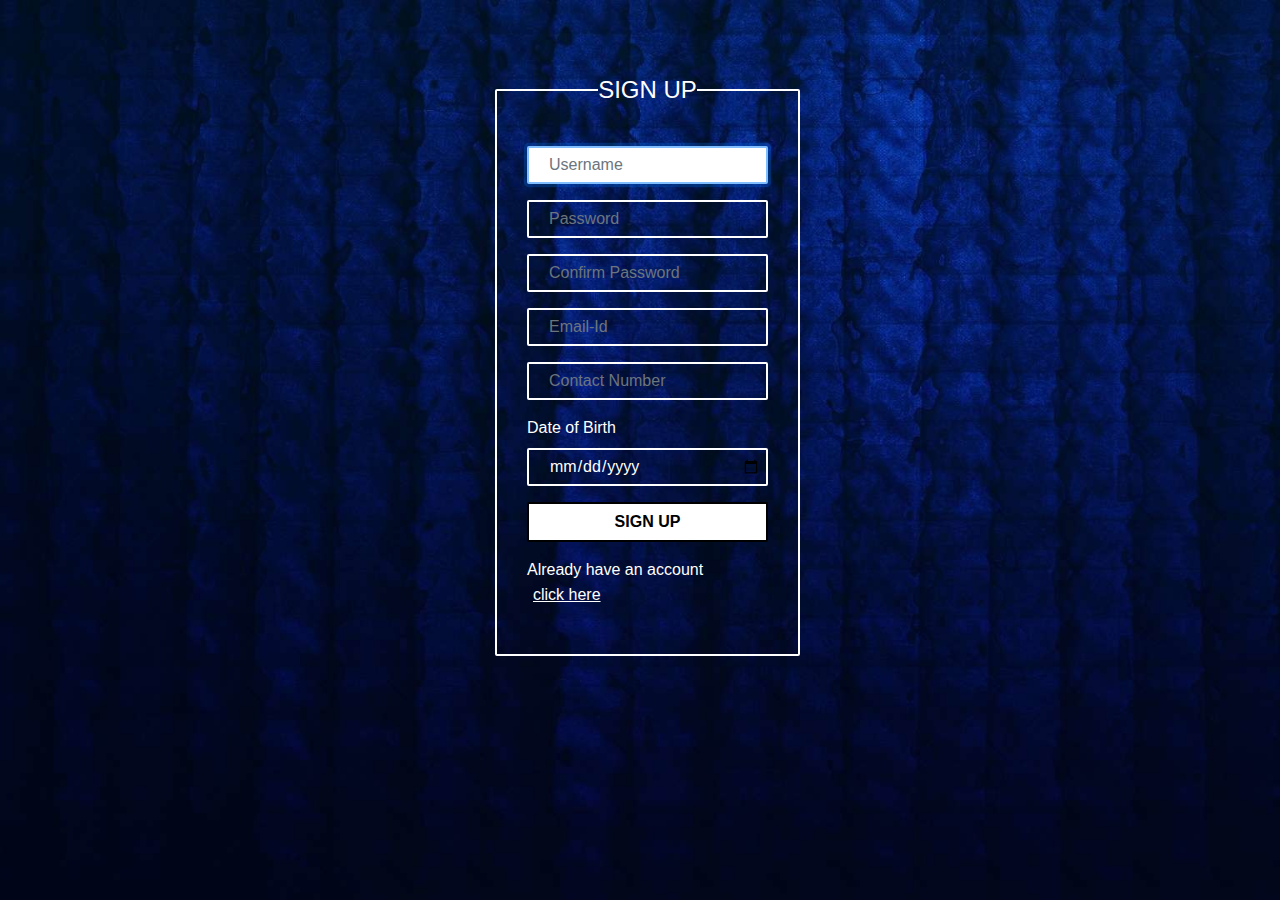
<file: index.html>
<!DOCTYPE html>
<html>
   <head>

    <script src = "https://ajax.googleapis.com/ajax/libs/jquery/3.2.1/jquery.min.js"></script>

 <link rel="stylesheet" href="https://maxcdn.bootstrapcdn.com/bootstrap/4.4.1/css/bootstrap.min.css">
  <script src="https://ajax.googleapis.com/ajax/libs/jquery/3.4.1/jquery.min.js"></script>
  <script src="https://cdnjs.cloudflare.com/ajax/libs/popper.js/1.16.0/umd/popper.min.js"></script>
  <script src="https://maxcdn.bootstrapcdn.com/bootstrap/4.4.1/js/bootstrap.min.js"></script>

    <link rel="stylesheet" type="text/css" href="dummy2.css">
    <meta name="viewport" content="width=device-width, initial-scale=1">
   </head>

    <body>
        <section class="container-fluid bg">
            <section class="row justify-content-center">
                <section class="col-sm-6 col-md-4 col-lg-3 col-9 login" id="box_signup">
                  <form id="register">
                    <fieldset class="form-container cnt brdr">
                        <legend class="w-auto cntr">SIGN UP</legend>
                        <div class="form-group">
                            <input  type="text" id="name" name="name" class="username form-control  trans brdr" id="l_name" placeholder="Username" autofocus>
                         </div>
                      <div class="form-group">
                        <input type="password" id="password" name="password" placeholder="Password" autocomplete="off" class="form-control trans brdr" >
                      </div>
                      <div class="form-group">
                        <input type="password" class="form-control trans brdr" id="c_password" name="c_password" placeholder="Confirm Password" autocomplete="off" >
                      </div>
                        <div class="form-group">
                            <input  type="text" name="email" id="email" placeholder="Email-Id" class="form-control  trans brdr" >
                         </div>
                        <div class="form-group">
                            <input  type="text" name="contact" id="contact" placeholder="Contact Number" class="form-control  trans brdr">
                         </div>
                        <div class="form-group">
                            <label class="form-text" for="dob">Date of Birth</label>
                            <input  type="date" name="dob" id="dob" class="form-control  trans brdr">
                         </div>
                      <button id ="signup" class="form-group btn btn-block login_btn brdr">SIGN UP</button>
                      <div class="form-group lft">
                        <label class="form-check-label" for="exampleCheck1">Already have an account <button class=" trans"><a href="login.html">click here</a></button></label>
                      </div>
                    </fieldset>

                  </form>
                </section>
            </section>
        </section>
        <script src="http://ajax.aspnetcdn.com/ajax/jQuery/jquery-2.1.3.min.js"></script>
        <script src="http://ajax.aspnetcdn.com/ajax/jquery.validate/1.13.0/jquery.validate.min.js"></script>
        <script src="script.js"></script>
    </body>
</html>
</file>
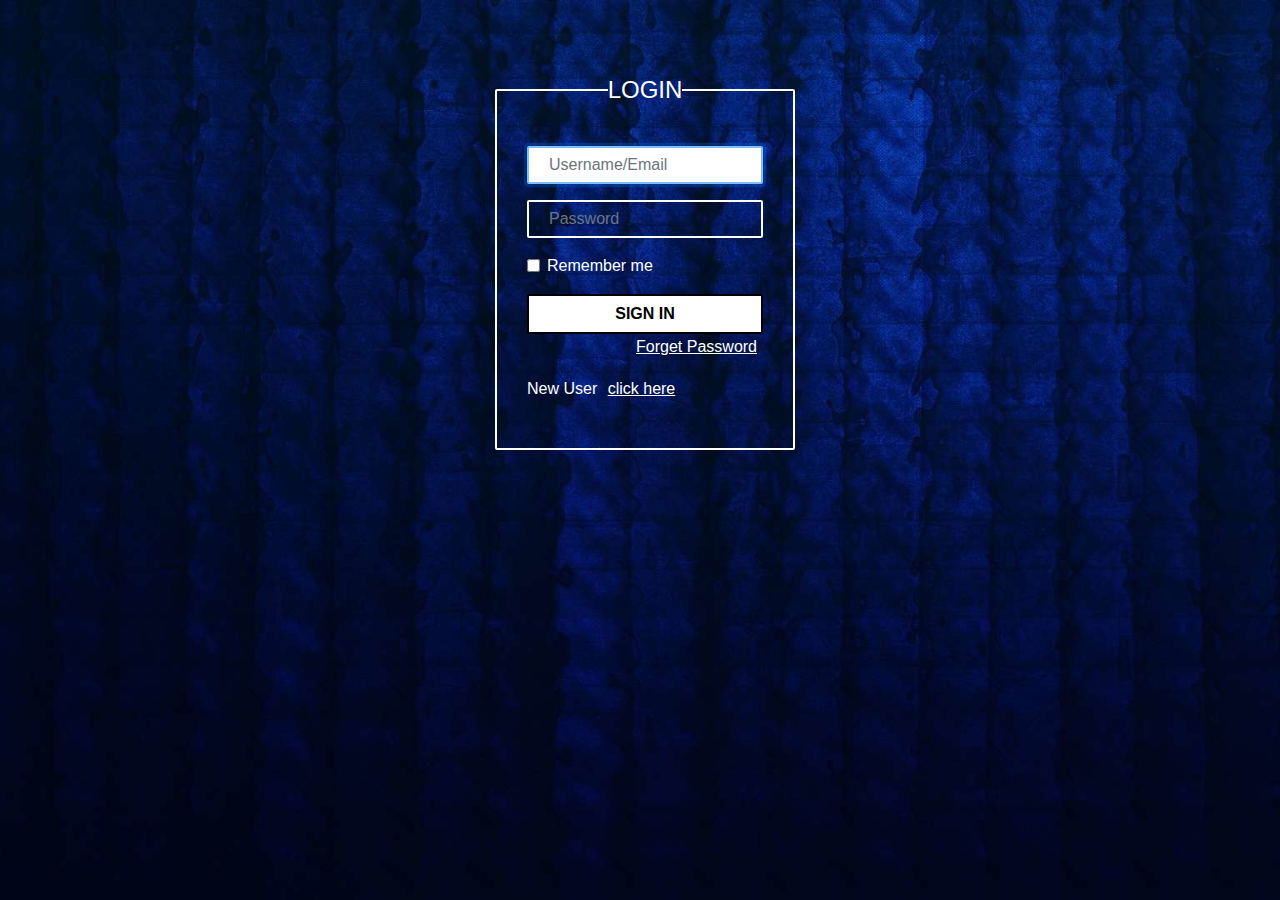
<file: login.html>
<!DOCTYPE html>
<html>
   <head>

    <script src = "https://ajax.googleapis.com/ajax/libs/jquery/3.2.1/jquery.min.js"></script>
    <script type="text/javascript" src="script.js"> </script>

 <link rel="stylesheet" href="https://maxcdn.bootstrapcdn.com/bootstrap/4.4.1/css/bootstrap.min.css">
  <script src="https://ajax.googleapis.com/ajax/libs/jquery/3.4.1/jquery.min.js"></script>
  <script src="https://cdnjs.cloudflare.com/ajax/libs/popper.js/1.16.0/umd/popper.min.js"></script>
  <script src="https://maxcdn.bootstrapcdn.com/bootstrap/4.4.1/js/bootstrap.min.js"></script>
    <link rel="stylesheet" type="text/css" href="dummy2.css">
    <meta name="viewport" content="width=device-width, initial-scale=1">
   </head>
    <body>
        <section class="container-fluid bg">
            <section class="row justify-content-center">
                <section class="col-sm-6 col-md-4 col-lg-3 col-9 login" id="box_login">
                    <fieldset class="form-container cnt brdr">
                        <legend class="w-auto cntr">LOGIN</legend>
                        <div class="form-group">
                            <input type="text" class="form-control  trans brdr" id="l_name" name="l_name" placeholder="Username/Email" required autofocus>
                         </div>
                      <div class="form-group">
                        <input type="password" class="form-control trans brdr" id="l_password" name="l_password" placeholder="Password" required autocomplete="off" >
                      </div>
                      <div class="form-group form-check">
                        <input type="checkbox" class="form-check-input" id="exampleCheck1">
                        <label class="form-check-label" for="exampleCheck1">Remember me</label>
                      </div>
                      <button type="submit" id="login" class="btn btn-light btn-block login_btn brdr">SIGN IN</button>

                      <div class="form-group ryt">
                        <button class="form-check-label trans"><u>Forget Password</u></button>
                      </div>
                      <div class="form-group lft">
                        <label class="form-check-label" for="exampleCheck1">New User <button class=" trans"><a href="index.html">click here</a></button></label>
                      </div>
                    </fieldset>
                </section>
            </section>
        </section>
    </body>
</html>
</file>
<file: dummy2.css>
body{
    color: white;
    background: white;
}

.bg{
    background: url('login.jpg') repeat;
    width: 100%;
    height: 100vh;
    background-size: cover;
}
.cnt{
    position: absolute;
    top: 10vh;
    padding: 30px;
}

.cntr{
    text-align: center;
}
.ryt{
    text-align: right;
}
.lft{
    text-align: left;
}

.trans{
    background: transparent;
    color: white;
    border:none;
}

.brdr{
    border: 2px solid white;
    border-radius: 2px;
}

.login_btn{
    background :  white;
    color: black;
    font-weight: bold;
    border:2px solid black;
}

.login_btn:hover{
    background :  black;
    color: white;
    border: 2px solid white;
}
.pad{
    padding :20px;
}
.mar_btm{
    margin-bottom:20px;
}
.mar-top{
    margin-top:10px;
}
.mar-lft{
    margin-left: 30px;
}
.mar-ryt{
    margin-right: 30px;
}
.ovrflw{
    overflow: hidden;
}

a{
    color: white;
    text-decoration: underline;
}
.form-control-plaintext{
    color: white;
    margin-left: 20px;
}
.cnt{
    position: absolute;
    top: 8vh;
    padding: 30px;
}

.form-group input{
    padding: 5px;
    padding-left: 20px;
}
svg{
    width: 100%;
    height: 50vh;
}
.img{
    width: 100%;

}
.back{
    float: right;
}
</file>
